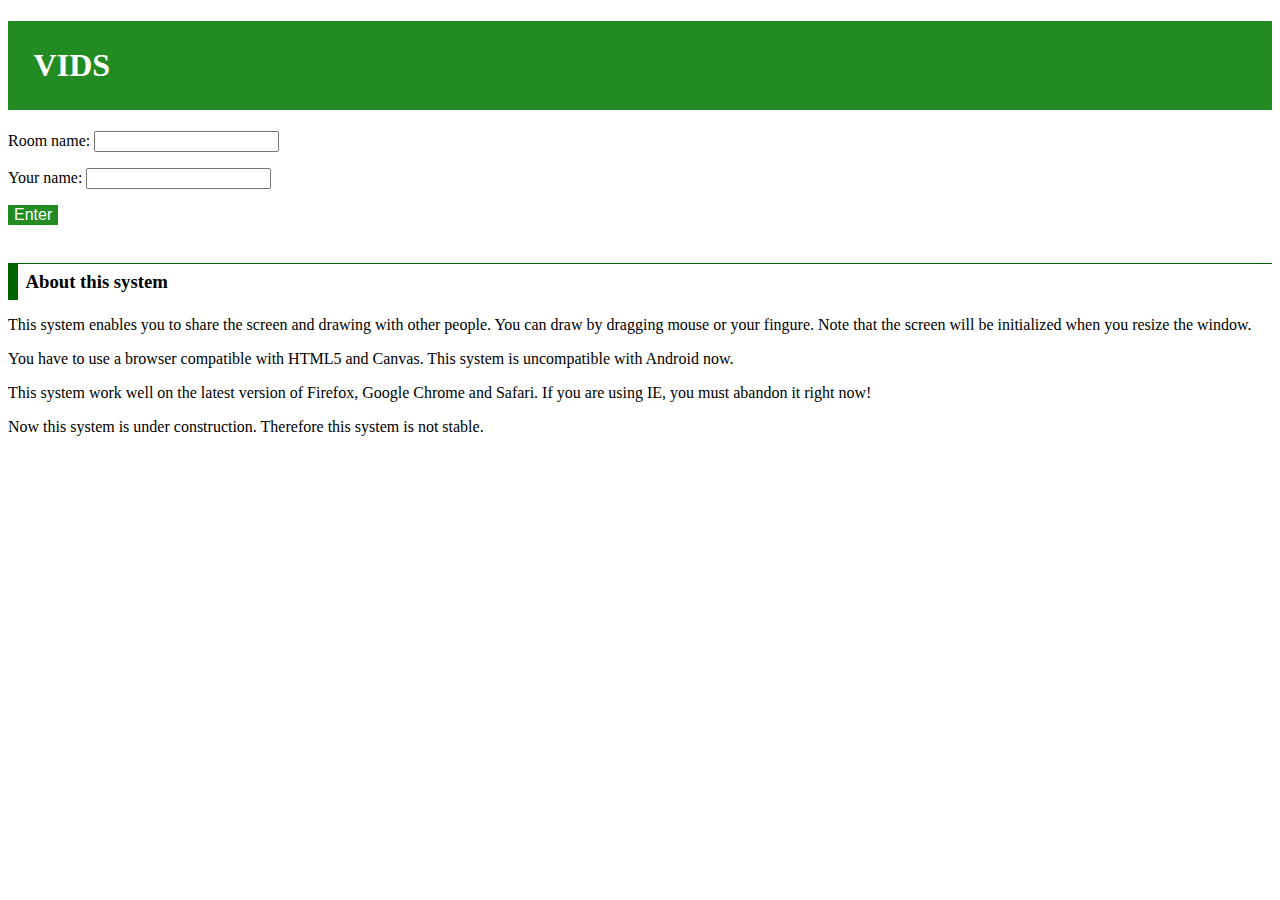
<file: index.html>
<!DOCTYPE html>
<html>
  <head>
    <title>VIDS</title>
    <link type="text/css" rel="stylesheet" href="static/vidsStyle.css">
  </head>
  <body>
    <h1>VIDS</h1>
    <form action="draw">
      <p><label>Room name:</label> <input type="text" name="room"></p>
      <p><label>Your name:</label> <input type="text" name="name"></p>
      <input type="submit" value="Enter">
    </form>
    <h3>About this system</h3>
    <p>This system enables you to share the screen and drawing with other people.
    You can draw by dragging mouse or your fingure.
    Note that the screen will be initialized when you resize the window.</p>
    <p>You have to use a browser compatible with HTML5 and Canvas. This system is uncompatible with Android now.</p>
    <p>This system work well on the latest version of Firefox, Google Chrome and Safari.
    If you are using IE, you must abandon it right now!</p>
    <p>Now this system is under construction. Therefore this system is not stable.</p>
  </body>
</html>
</file>
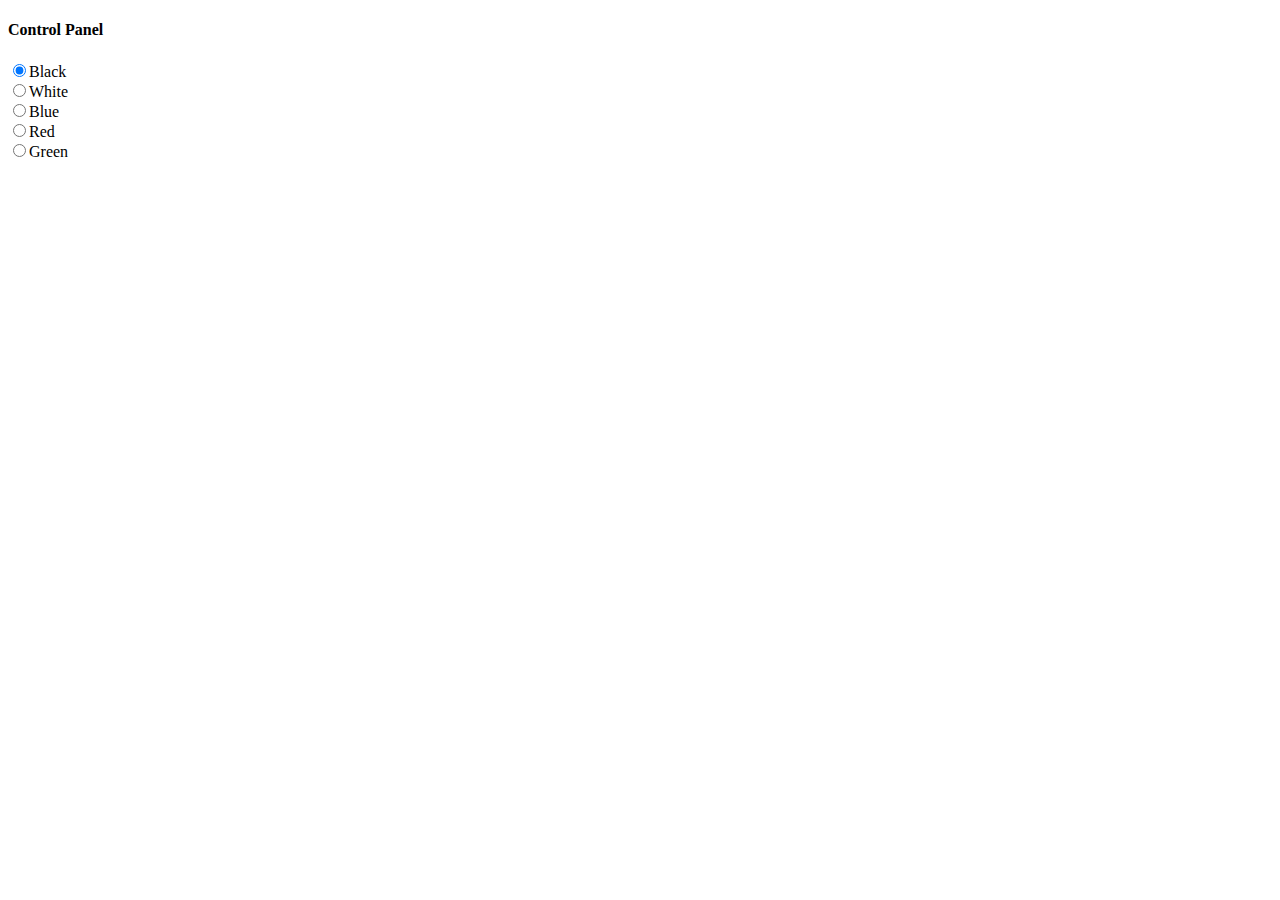
<file: ctl.html>
<!DOCTYPE html>
<html>
  <head>
    <title>control</title>
  </head>
  <body>
    <h4>Control Panel</h4>
    <form name="colorForm">
      <label><input type="radio" name="color" value="black" checked>Black</label><br>
      <label><input type="radio" name="color" value="white" >White</label><br>
      <label><input type="radio" name="color" value="blue" >Blue</label><br>
      <label><input type="radio" name="color" value="red" >Red</label><br>
      <label><input type="radio" name="color" value="green" >Green</label><br>
    </form>
  </body>
</html>
</file>
<file: static/vidsStyle.css>
h1 {
  padding: 0.8em;
  background: forestgreen;
  color: white;
}
h3 {
  margin: 0 0 1.5em;
  padding: 0.4em;
  border-left: 10px solid darkgreen;
  border-top: 1px solid darkgreen;
  margin-top: 2.0em;
  margin-bottom: 0.5em;
}

input[type=submit] {
  font-size: 1.0em;
  background: forestgreen; 
  color: white;
  border: none;
}
input[type=submit]:hover {
  font-size: 1.0em;
  background: darkgreen;
  color: white;
  border: none;
}
</file>
